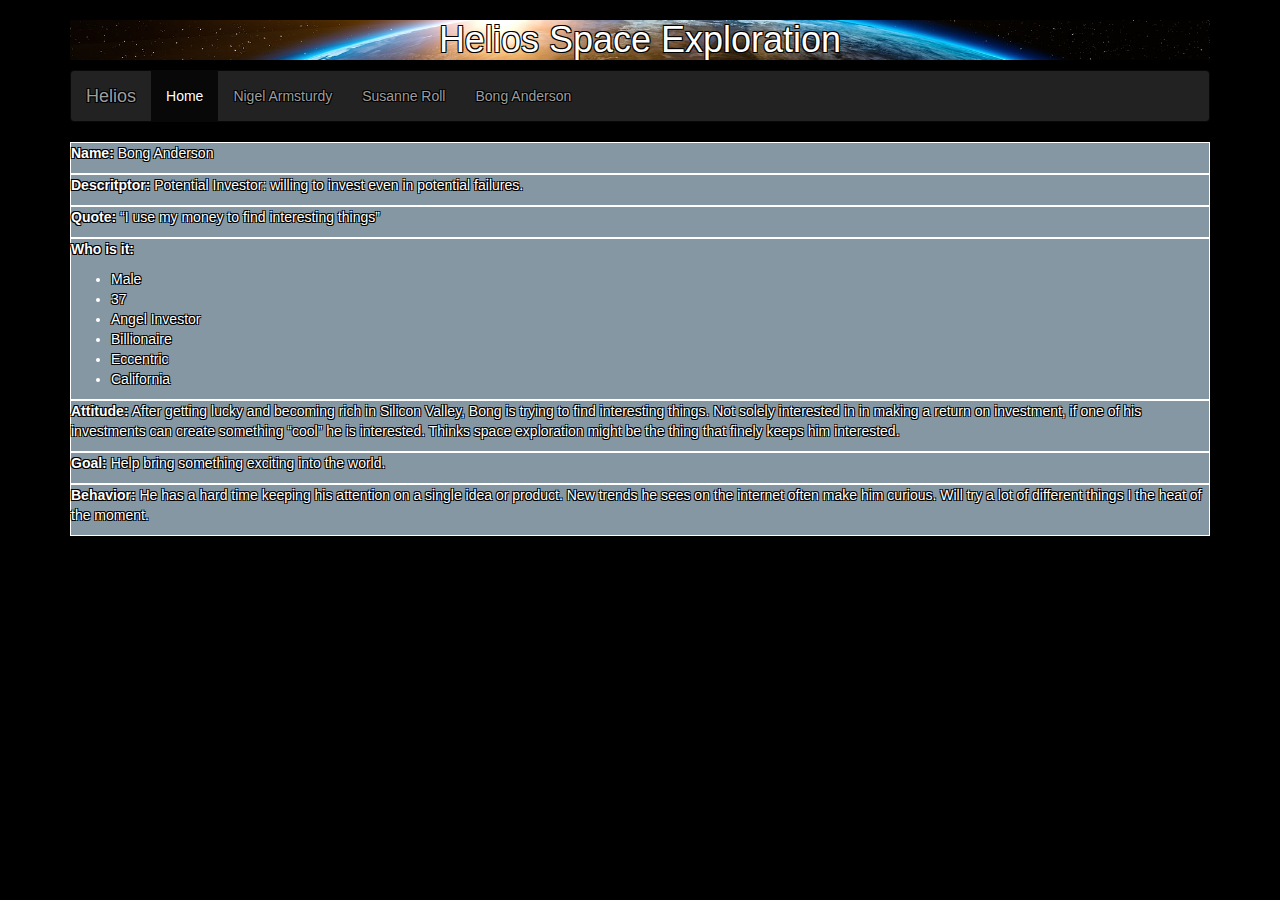
<file: bong-anderson/index.html>
<!DOCTYPE html>
<html>
  <head>
    <meta charset="utf-8">
    <meta name="viewport" content="width=device-width, initial-scale=1">
    <link rel="stylesheet" href="https://maxcdn.bootstrapcdn.com/bootstrap/3.3.7/css/bootstrap.min.css">
    <link rel="stylesheet" href="/css/master.css">
    <title>Personas</title>
  </head>
  <body>
    <div class="container" style="text-align: center;">
      <div class="col-12 top">
        <h1>Helios Space Exploration</h1>
      </div>

      <nav class="navbar navbar-inverse navbar-expand-md">
        <div class="container-fluid">
          <div class="navbar-header">
            <button type="button" class="navbar-toggle" data-toggle="collapse" data-target="#myNavbar">
              <span class="icon-bar"></span>
              <span class="icon-bar"></span>
              <span class="icon-bar"></span>
            </button>
            <a class="navbar-brand" href="#">Helios</a>
          </div>
          <div class="collapse navbar-collapse" id="myNavbar">
            <ul class="nav navbar-nav">
              <li class="active"><a href="/index.html">Home</a></li>
              <li><a href="/nigel-armsturdy" target="_blank">Nigel Armsturdy </a></li>
              <li><a href="/susanne-roll" target="_blank">Susanne Roll</a></li>
              <li><a href="/bong-anderson" target="_blank">Bong Anderson</a></li>
            </ul>
          </div>
        </div>
      </nav>

      <div class="col-12 box">
        <p><strong>Name:</strong> Bong Anderson </p>
      </div>
      <div class="col-12 box">
        <p><strong>Descritptor:</strong> Potential Investor: willing to invest even in potential failures.  </p>
      </div>
      <div class="col-12 box">
        <p><strong>Quote:</strong> “I use my money to find interesting things” </p>
      </div>
      <div class="col-12 box">
        <p><strong>Who is it:</strong> <ul>
          <li>Male</li>
          <li>37</li>
          <li>Angel Investor</li>
          <li>Billionaire</li>
          <li>Eccentric</li>
          <li>California</li>
        </ul> </p>
      </div>
      <div class="col-12 box">
        <p><strong>Attitude:</strong> After getting lucky and becoming rich in Silicon Valley, Bong is trying to find interesting things. Not solely interested in in making a return on investment, if one of his investments can create something “cool” he is interested. Thinks space exploration might be the thing that finely keeps him interested. </p>
      </div>
      <div class="col-12 box">
        <p><strong>Goal:</strong> Help bring something exciting into the world. </p>
      </div>
      <div class="col-12 box">
        <p><strong>Behavior:</strong> He has a hard time keeping his attention on a single idea or product. New trends he sees on the internet often make him curious. Will try a lot of different things I the heat of the moment. </p>
      </div>
    </div>

    <script src="https://ajax.googleapis.com/ajax/libs/jquery/1.12.4/jquery.min.js"></script>
    <script src="https://maxcdn.bootstrapcdn.com/bootstrap/3.3.7/js/bootstrap.min.js"></script>
  </body>
</html>
</file>
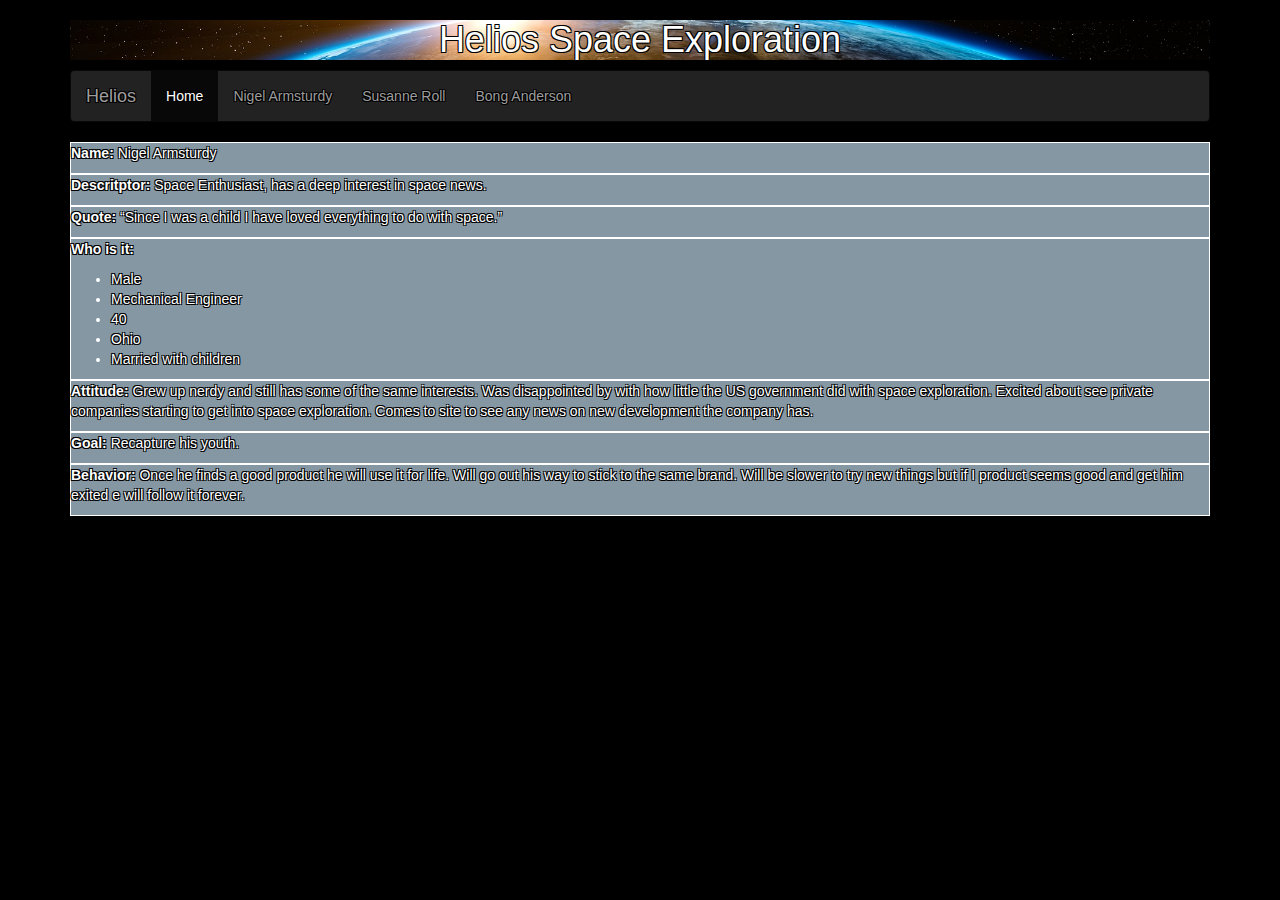
<file: nigel-armsturdy/index.html>
<!DOCTYPE html>
<html>
  <head>
    <meta charset="utf-8">
    <meta name="viewport" content="width=device-width, initial-scale=1">
    <link rel="stylesheet" href="https://maxcdn.bootstrapcdn.com/bootstrap/3.3.7/css/bootstrap.min.css">
    <link rel="stylesheet" href="/css/master.css">
    <title>Personas</title>
  </head>
  <body>
    <div class="container" style="text-align: center;">
      <div class="col-12 top">
        <h1>Helios Space Exploration</h1>
      </div>

      <nav class="navbar navbar-inverse navbar-expand-md">
        <div class="container-fluid">
          <div class="navbar-header">
            <button type="button" class="navbar-toggle" data-toggle="collapse" data-target="#myNavbar">
              <span class="icon-bar"></span>
              <span class="icon-bar"></span>
              <span class="icon-bar"></span>
            </button>
            <a class="navbar-brand" href="#">Helios</a>
          </div>
          <div class="collapse navbar-collapse" id="myNavbar">
            <ul class="nav navbar-nav">
              <li class="active"><a href="/index.html">Home</a></li>
              <li><a href="/nigel-armsturdy" target="_blank">Nigel Armsturdy </a></li>
              <li><a href="/susanne-roll" target="_blank">Susanne Roll</a></li>
              <li><a href="/bong-anderson" target="_blank">Bong Anderson</a></li>
            </ul>
          </div>
        </div>
      </nav>

      <div class="col-12 box">
        <p><strong>Name:</strong> Nigel Armsturdy  </p>
      </div>
      <div class="col-12 box">
        <p><strong>Descritptor:</strong> Space Enthusiast, has a deep interest in space news. </p>
      </div>
      <div class="col-12 box">
        <p><strong>Quote:</strong> “Since I was a child I have loved everything to do with space.” </p>
      </div>
      <div class="col-12 box">
        <p><strong>Who is it:</strong> <ul>
          <li>Male</li>
          <li>Mechanical Engineer</li>
          <li>40</li>
          <li>Ohio</li>
          <li>Married with children</li>
        </ul> </p>
      </div>
      <div class="col-12 box">
        <p><strong>Attitude:</strong> Grew up nerdy and still has some of the same interests. Was disappointed by with how little the US government did with space exploration. Excited about see private companies starting to get into space exploration. Comes to site to see any news on new development the company has.  </p>
      </div>
      <div class="col-12 box">
        <p><strong>Goal:</strong> Recapture his youth. </p>
      </div>
      <div class="col-12 box">
        <p><strong>Behavior:</strong> Once he finds a good product he will use it for life. Will go out his way to stick to the same brand. Will be slower to try new things but if I product seems good and get him exited e will follow it forever.   </p>
      </div>
    </div>

    <script src="https://ajax.googleapis.com/ajax/libs/jquery/1.12.4/jquery.min.js"></script>
    <script src="https://maxcdn.bootstrapcdn.com/bootstrap/3.3.7/js/bootstrap.min.js"></script>
  </body>
</html>
</file>
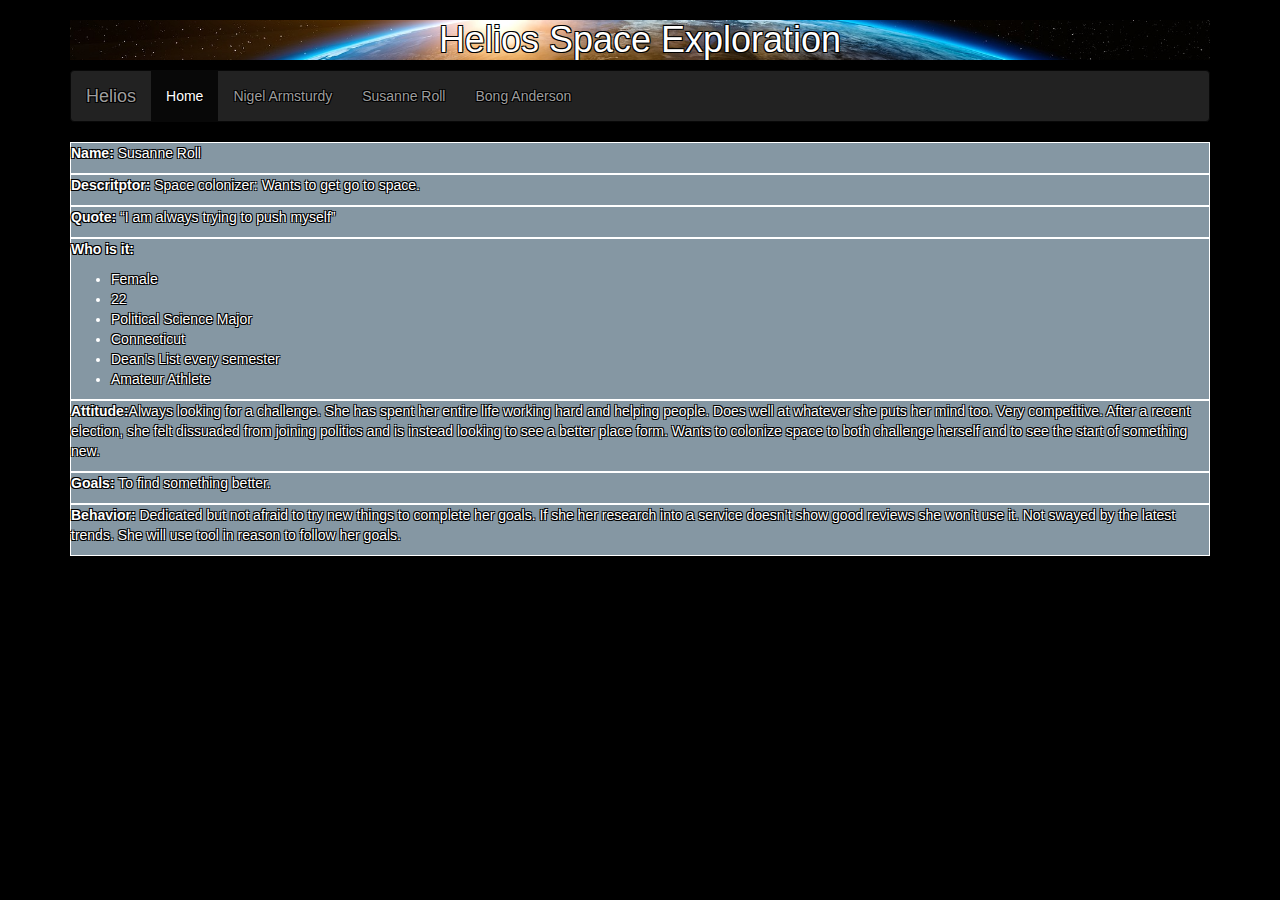
<file: susanne-roll/index.html>
<!DOCTYPE html>
<html>
  <head>
    <meta charset="utf-8">
    <meta name="viewport" content="width=device-width, initial-scale=1">
    <link rel="stylesheet" href="https://maxcdn.bootstrapcdn.com/bootstrap/3.3.7/css/bootstrap.min.css">
    <link rel="stylesheet" href="/css/master.css">
    <title>Personas</title>
  </head>
  <body>
    <div class="container" style="text-align: center;">
      <div class="col-12 top">
        <h1>Helios Space Exploration</h1>
      </div>

      <nav class="navbar navbar-inverse navbar-expand-md">
        <div class="container-fluid">
          <div class="navbar-header">
            <button type="button" class="navbar-toggle" data-toggle="collapse" data-target="#myNavbar">
              <span class="icon-bar"></span>
              <span class="icon-bar"></span>
              <span class="icon-bar"></span>
            </button>
            <a class="navbar-brand" href="#">Helios</a>
          </div>
          <div class="collapse navbar-collapse" id="myNavbar">
            <ul class="nav navbar-nav">
              <li class="active"><a href="/index.html">Home</a></li>
              <li><a href="/nigel-armsturdy" target="_blank">Nigel Armsturdy </a></li>
              <li><a href="/susanne-roll" target="_blank">Susanne Roll</a></li>
              <li><a href="/bong-anderson" target="_blank">Bong Anderson</a></li>
            </ul>
          </div>
        </div>
      </nav>

      <div class="col-12 box">
        <p><strong>Name:</strong> Susanne Roll</p>
      </div>
      <div class="col-12 box">
        <p><strong>Descritptor:</strong> Space colonizer: Wants to get go to space.</p>
      </div>
      <div class="col-12 box">
        <p><strong>Quote:</strong> “I am always trying to push myself” </p>
      </div>
      <div class="col-12 box">
        <p><strong>Who is it:</strong> <ul>
          <li>Female</li>
          <li>22</li>
          <li>Political Science Major</li>
          <li>Connecticut</li>
          <li>Dean’s List every semester</li>
          <li>Amateur Athlete</li>
        </ul> </p>
      </div>
      <div class="col-12 box">
        <p><strong>Attitude:</strong>Always looking for a challenge. She has spent her entire life working hard and helping people. Does well at whatever she puts her mind too. Very competitive. After a recent election, she felt dissuaded from joining politics and is instead looking to see a better place form. Wants to colonize space to both challenge herself and to see the start of something new.     </p>
      </div>
      <div class="col-12 box">
        <p><strong>Goals:</strong> To find something better. </p>
      </div>
      <div class="col-12 box">
        <p><strong>Behavior:</strong> Dedicated but not afraid to try new things to complete her goals. If she her research into a service doesn’t show good reviews she won’t use it. Not swayed by the latest trends. She will use tool in reason to follow her goals.  </p>
      </div>
    </div>

    <script src="https://ajax.googleapis.com/ajax/libs/jquery/1.12.4/jquery.min.js"></script>
    <script src="https://maxcdn.bootstrapcdn.com/bootstrap/3.3.7/js/bootstrap.min.js"></script>
  </body>
</html>
</file>
<file: css/master.css>
/* Css */
body{
  color: white;
  background-color: black;
  text-shadow:
  -1px -1px 0 #000,
  1px -1px 0 #000,
  -1px 1px 0 #000,
  1px 1px 0 #000;
}

.top{
  background-color: black;
  background-image: url(sunrise-1756274_1920.jpg);
  background-position: center;
  background-size: cover;
}

.box{
  height: auto;
  border: white thin solid;
  background-color: #8597a3;
  text-align: left;
}

a{
  color: white;
}
</file>
